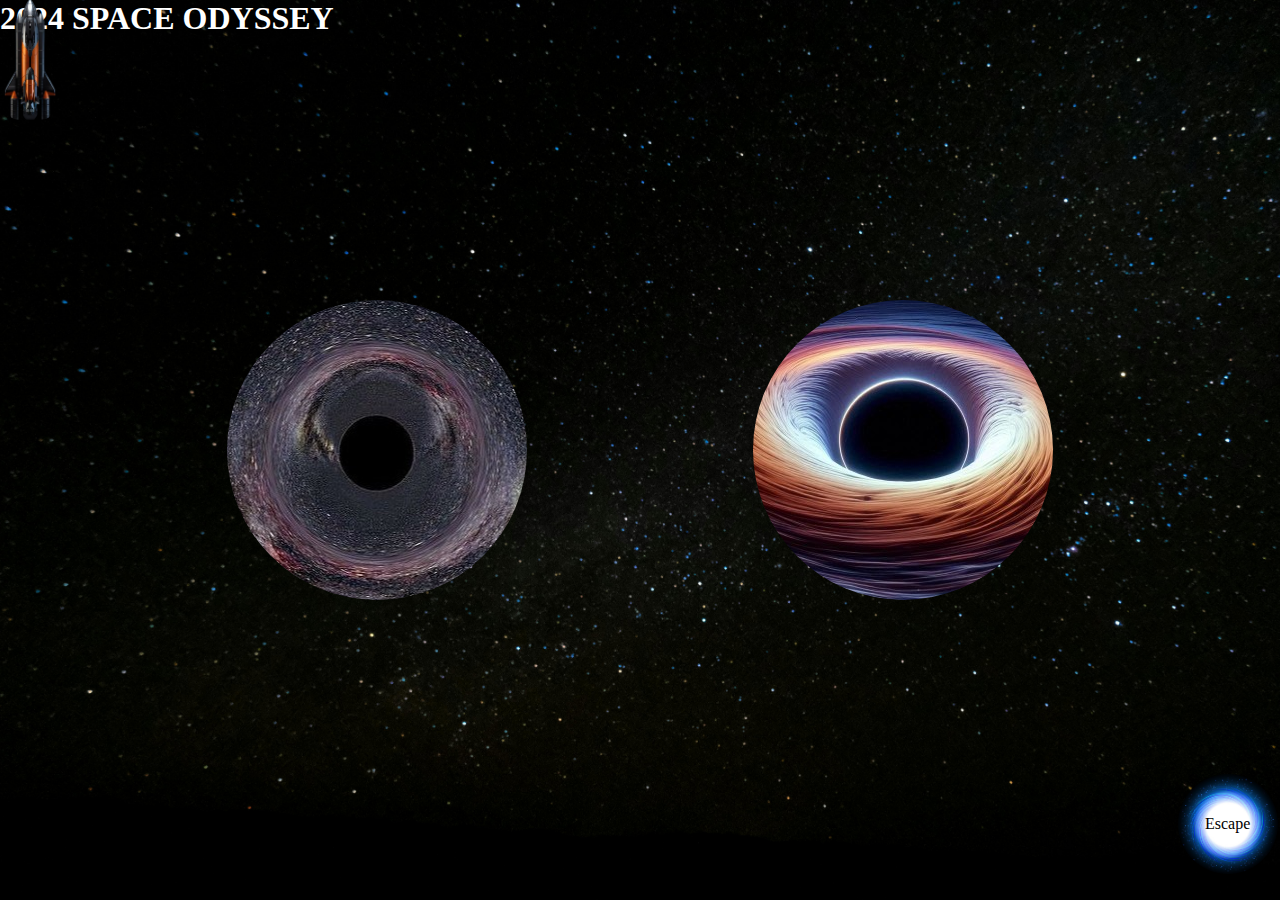
<file: index.html>
<!DOCTYPE html>
<html lang="en">
  <head>
    <meta charset="UTF-8" />
    <meta name="viewport" content="width=device-width, initial-scale=1.0" />
    <title>Document</title>
    <link rel="stylesheet" href="index.css" />
  </head>
  <body>
    <h1>2024 SPACE ODYSSEY</h1>
    <div class="outbox">
      <div class="blHall"
        id="blhall1"
        onclick="location.href='./cal.html'"
      >
        <div id="blhname1">Calculator Hall</div>
      </div>
      <div class="blHall"
        id="blhall2"
        onclick="location.href='./binaryconverter.html'"
      >
        <div id="blhname2">Binary Converter Hall</div>
      </div>
    </div>
    <div class="spaceship"></div>
    <div class="escbtn" onclick="location.href='https://kimchang-woo.github.io/potfolio/'">Escape</div>
    <script>
      let blhall1 = document.querySelector("#blhall1");
      let blhall2 = document.querySelector("#blhall2");
      let blhname1 = document.querySelector("#blhname1");
      let blhname2 = document.querySelector("#blhname2");
      let spaceship = document.querySelector(".spaceship");
      blhall1.addEventListener("mouseover", function () {
        blhall1.classList.add("on");
        blhname1.classList.add("on");
      });
      blhall1.addEventListener("mouseout", function () {
        blhall1.classList.remove("on");
        blhname1.classList.remove("on");
      });

      blhall2.addEventListener("mouseover", function () {
        blhall2.classList.add("on");
        blhname2.classList.add("on");
      });
      blhall2.addEventListener("mouseout", function () {
        blhall2.classList.remove("on");
        blhname2.classList.remove("on");
      });
      document.addEventListener("mousemove", function (m) {
        let mouseX = m.clientX;
        let mouseY = m.clientY;
        spaceship.style.left = mouseX + "px";
        spaceship.style.top = mouseY + "px";
      });
    </script>
  </body>
</html>
</file>
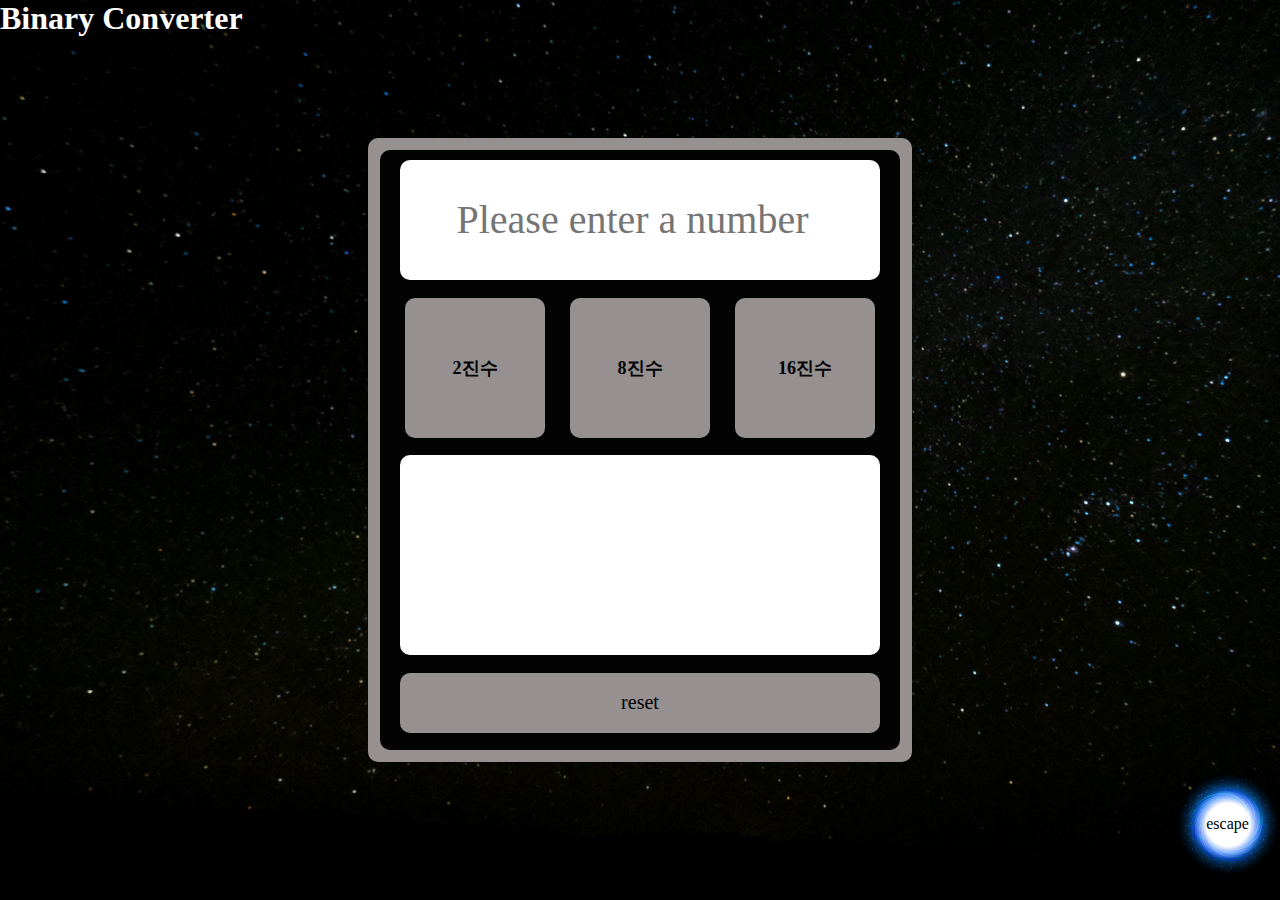
<file: binaryconverter.html>
<!DOCTYPE html>
<html lang="en">
  <head>
    <meta charset="UTF-8" />
    <meta name="viewport" content="width=device-width, initial-scale=1.0" />
    <title>Document</title>
    <link rel="stylesheet" href="./binaryconverter.css" />
  </head>
  <body>
    <div class="outbox">
      <h1>Binary Converter</h1>
      <div class="conbox">
        <div class="inbox">
          <input type="number" id="num" placeholder="Please enter a number" />
          <button class="conbtn" onclick="binary()">2진수</button>
          <button class="conbtn" onclick="octal()">8진수</button>
          <button class="conbtn" onclick="hexadecimal()">16진수</button>
          <div id="dis"></div>
          <button class="rebtn" onclick="reset()">reset</button>
        </div>
      </div>
      <div class="escbtn" onclick="location.href='index.html'">escape</div>
    </div>
    <script>
      let dis = document.getElementById("dis");
      //2진수 함수 시작
      function binary() {
        let num = Number(document.getElementById("num").value);
        let res1 = calbin(num);
        dis.innerHTML = res1;
        console.log(res1);
      }
      function calbin(a) {
        let ans = "";
        for (let i = a; i > 0; i = Math.floor(i / 2)) {
          ans = (i % 2) + ans;
        }
        return ans;
      }
      // 8진수 함수 시작
      function octal() {
        let num = Number(document.getElementById("num").value);
        let res2 = caloct(num);
        dis.innerHTML = res2;
      }
      function caloct(a) {
        let ans = "";
        for (let i = a; i > 0; i = Math.floor(i / 8)) {
          ans = (i % 8) + ans;
        }
        return ans;
      }
      // 16진수 함수 시작
      function hexadecimal() {
        let num = Number(document.getElementById("num").value);
        let res3 = calhexa(num);
        dis.innerHTML = res3;
      }
      function calhexa(a) {
        let ans = "";
        for (let i = a; i > 0; i = Math.floor(i / 16)) {
          if (i % 16 < 10) {
            ans = (i % 16) + ans;
          }
          if (i % 16 == 10) {
            ans = "a" + ans;
          } else if (i % 16 == 11) {
            ans = "b" + ans;
          } else if (i % 16 == 12) {
            ans = "c" + ans;
          } else if (i % 16 == 13) {
            ans = "d" + ans;
          } else if (i % 16 == 14) {
            ans = "e" + ans;
          } else if (i % 16 == 15) {
            ans = "f" + ans;
          }
        }
        return ans;
      }
      function reset() {
        document.getElementById("dis").innerHTML = "";
        document.getElementById("num").value = "";
      }
    </script>
  </body>
</html>
</file>
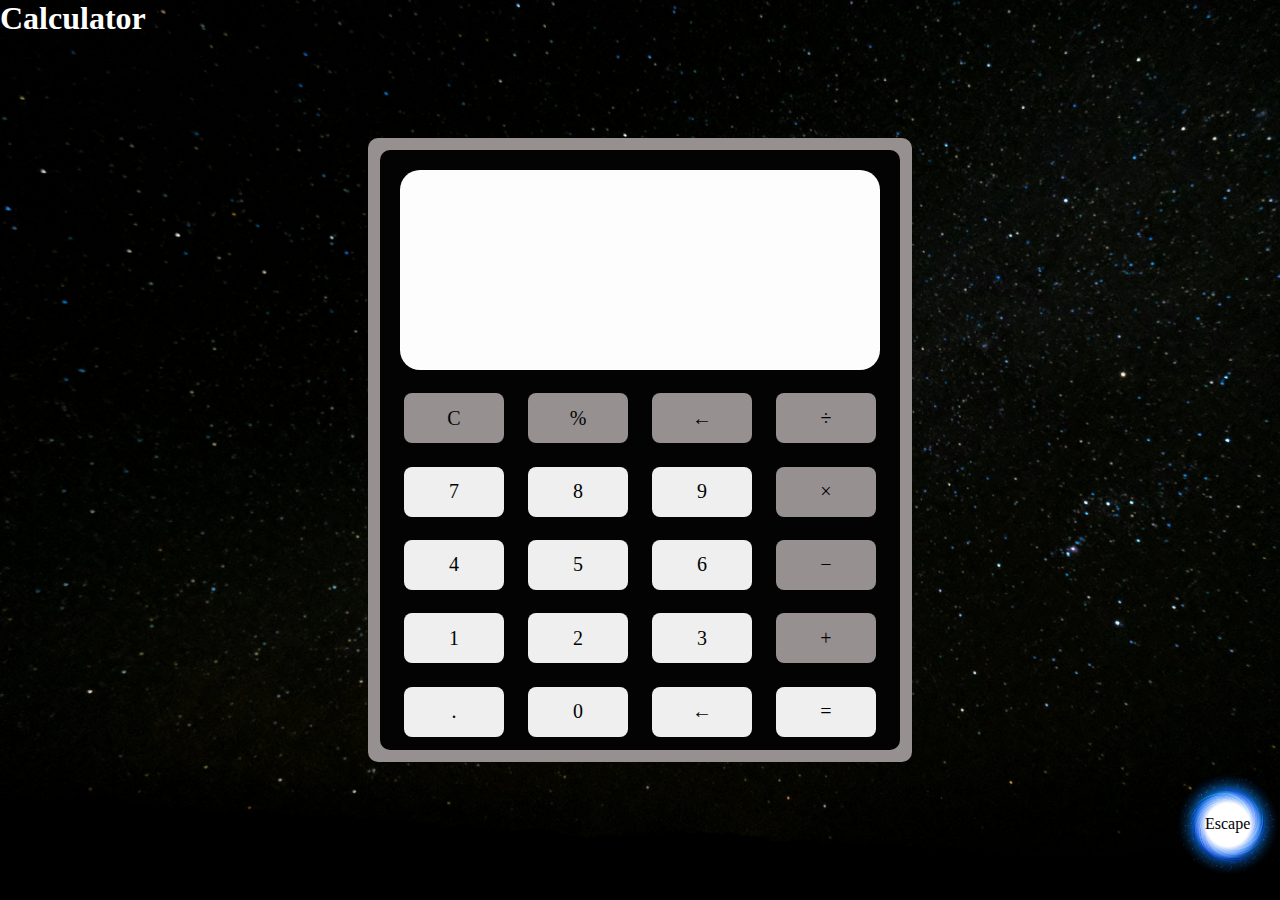
<file: cal.html>
<!DOCTYPE html>
<html lang="en">
<head>
  <meta charset="UTF-8" />
  <meta name="viewport" content="width=device-width, initial-scale=1.0" />
  <title>Calculator</title>
  <link rel="stylesheet" href="./cal.css" />
</head>
<body>
<div class="outbox">
  <h1>Calculator</h1>
  <div class="calbox">
    <div class="inbox">
      <div id="disbox"></div>
      <div class="line">
        <button class="anocol" onclick="removeall()">C</button>
        <button class="anocol" onclick="opp('%')">%</button>
        <button class="anocol" onclick="backspace()">←</button>
        <button class="anocol" onclick="opp('/')">÷</button>
      </div>
      <div class="line">
        <button onclick="char(7)">7</button>
        <button onclick="char(8)">8</button>
        <button onclick="char(9)">9</button>
        <button class="anocol" onclick="opp('*')">×</button>
      </div>
      <div class="line">
        <button onclick="char(4)">4</button>
        <button onclick="char(5)">5</button>
        <button onclick="char(6)">6</button>
        <button class="anocol" onclick="opp('-')">−</button>
      </div>
      <div class="line">
        <button onclick="char(1)">1</button>
        <button onclick="char(2)">2</button>
        <button onclick="char(3)">3</button>
        <button class="anocol" onclick="opp('+')">+</button>
      </div>
      <div class="line">
        <button onclick="char('.')">.</button>
        <button onclick="char(0)">0</button>
        <button onclick="backspace()">←</button>
        <button onclick="cal()">=</button>
      </div>
    </div>
  </div>
  <div class="escbtn" onclick="location.href='index.html'">Escape</div>
</div>

<script>
  let input = "";
  let temp = "";
  let disbox = document.getElementById("disbox");
  let num1 = 0;
  let oppp = "";

  function char(n) {
    input += n;
    disbox.innerHTML = temp + input;
  }

  function opp(k) {
    if (input === "") return; // 빈 상태에서 연산자 클릭 방지
    num1 = parseFloat(input);
    temp += input + " " + k + " ";
    disbox.innerHTML = temp;
    input = "";
    oppp = k;
  }

  function cal() {
    if (input === "") return; // 빈 입력 방지
    let num2 = parseFloat(input);
    let rel = 0;

    switch (oppp) {
      case "+":
        rel = num1 + num2;
        break;
      case "-":
        rel = num1 - num2;
        break;
      case "*":
        rel = num1 * num2;
        break;
      case "/":
        rel = num2 === 0 ? "ERROR" : num1 / num2; // 0으로 나누기 방지
        break;
      case "%":
        rel = num1 % num2;
        break;
      default:
        return;
    }

    temp += `${num2} = ${rel.toLocaleString()}`;
    disbox.innerHTML = temp;
    input = "";
    num1 = 0;
    temp = "";
  }

  function backspace() {
    if (input.length > 0) {
      input = input.slice(0, -1);
      disbox.innerHTML = temp + input;
    } else {
      disbox.innerHTML = "ERROR";
    }
  }

  function removeall() {
    disbox.innerHTML = "";
    input = "";
    num1 = 0;
    temp = "";
  }
</script>
</body>
</html>
</file>
<file: index.css>
* {
  margin: 0;
  padding: 0;
  font-family: "Futura Std Condensed Light";
  color: white;
  cursor: none;
}
.outbox {
  position: absolute;
  top: 0;
  display: flex;
  justify-content: space-evenly;
  align-items: center;
  width: 100%;
  height: 100vh;
  background-image: url(./img/space.jpg);
  background-size: cover;
  background-position: center;
  background-repeat: no-repeat;
}
h1 {
  position: absolute;
  z-index: 1;
}
#blhall1 {
  background-image: url(./img/블랙홀1.jpg);
}
#blhall2 {
  background-image: url(./img/블랙홀4.jpg);
}
.blHall{
  width: 300px;
  height: 300px;
  background-position: center;
  border-radius: 50%;
  transform: scale(1);
  transition: scale 0.5s ease-in-out;
  display: flex; justify-content: center; align-items: end;
position: relative}
#blhname1 {
  display: none;
  position: relative;
  left: 50%;
  transform: translateX(-35%);
  bottom: 50px;
  width: 300px;
  height: 50px;
}
#blhname2 {
  display: none;
  position: relative;
  bottom: 50px;
  width: 300px;
  height: 50px;
}
#blhname1.on {
  display: block;
}
#blhname2.on {
  display: block;
}
#blhall1.on {
  transform: scale(1.5);
  font-size: 30px;
  cursor: none;
  transition: all 0.5s linear;
}
#blhall2.on {
  transform: scale(1.5);
  font-size: 30px;
  cursor: none;
  transition: all 0.5s linear;
}
.spaceship {
  position: absolute;
  top: 0;
  left: 0;
  width: 60px;
  height: 120px;
  border-radius: 30%;
  transition: all 0.1s linear;
  background-image: url(./img/우주선1.png);
  background-position: center;
  background-size: cover;
  z-index: 1000;
}

.escbtn {
  position: absolute;
  top: 86%;
  left: 92%;
  width: 100px;
  height: 100px;
  border-radius: 50%;
  background-image: url(./img/화이트홀.jpg);
  background-size: cover;
  cursor: pointer;
  color: black;
  line-height: 100px;
  text-align: center;
  transform: scale(1);
  transition: scale 0.5s ease-in-out;
}
.escbtn:hover {
  transform: scale(1.2);
  line-height: 100px;
  font-size: 20px;
}
</file>
<file: binaryconverter.css>
* {
  margin: 0;
  padding: 0;
  font-family: "Futura Std Condensed Light";
  color: black;
}
.outbox {
  position: absolute;
  top: 0;
  display: flex;
  justify-content: space-evenly;
  align-items: center;
  width: 100%;
  height: 100vh;
  background-image: url(./img/space.jpg);
  background-size: cover;
  background-position: center;
  background-repeat: no-repeat;
}
h1 {
  position: absolute;
  top: 0;
  left: 0;
  z-index: 1;
  color: white;
}
.conbox {
  position: absolute;
  top: 50%;
  left: 50%;
  transform: translate(-50%, -50%);
  width: 520px;
  height: 600px;
  background-color: rgb(150, 144, 144);
  border: 12px solid rgb(150, 144, 144);
  border-radius: 10px;
}
.inbox {
  display: flex;
  flex-wrap: wrap;
  justify-content: space-evenly;
  width: 520px;
  height: 600px;
  background-color: rgb(3, 3, 3);
  border-radius: 10px;
}
#num {
  margin-top: 10px;
  width: 480px;
  height: 120px;
  text-align: center;
  line-height: 120px;
  font-size: 40px;
  border: none;
  border-radius: 10px;
}
button {
  background-color: rgb(150, 144, 144);
  border: none;
  border-radius: 10px;
}
.conbtn {
  width: 140px;
  height: 140px;
  font-size: large;
  font-weight: bold;
}
.rebtn {
  width: 480px;
  height: 60px;
  font-size: 20px;
}
#dis {
  width: 480px;
  height: 200px;
  background-color: white;
  border: none;
  border-radius: 10px;
  text-align: center;
  line-height: 200px;
  font-size: 40px;
  border: none;
}
.escbtn {
  position: absolute;
  top: 86%;
  left: 92%;
  width: 100px;
  height: 100px;
  border-radius: 50%;
  background-image: url(./img/화이트홀.jpg);
  background-size: cover;
  cursor: pointer;
  color: black;
  line-height: 100px;
  text-align: center;
  transform: scale(1);
  transition: scale 0.5s ease-in-out;
}
.escbtn:hover {
  transform: scale(1.2);
  line-height: 100px;
  font-size: 20px;
}
</file>
<file: cal.css>
* {
  margin: 0;
  padding: 0;
  font-family: "Futura Std Condensed Light";
  color: white;
}
.outbox {
  width: 100%;
  height: 100vh;
  background-image: url(./img/space.jpg);
  background-size: cover;
  background-position: center;
  background-repeat: no-repeat;
}
.calbox {
  position: absolute;
  top: 50%;
  left: 50%;
  transform: translate(-50%, -50%);
  width: 520px;
  height: 600px;
  background-color: rgb(150, 144, 144);
  border: 12px solid rgb(150, 144, 144);
  border-radius: 10px;
}
.inbox {
  display: flex;
  flex-wrap: wrap;
  justify-content: space-evenly;
  width: 520px;
  height: 600px;
  background-color: rgb(3, 3, 3);
  border-radius: 10px;
}
#disbox {
  position: relative;
  top: 20px;
  margin-bottom: 20px;
  width: 480px;
  height: 200px;
  background-color: rgb(253, 253, 253);
  border-radius: 20px;
  font-size: 30px;
  color: black;
  text-align: center;
  line-height: 200px;
  font-weight: 500;
}
button {
  margin-top: 10px;
  margin-left: 10px;
  margin-right: 10px;
  width: 100px;
  height: 50px;
  border-radius: 8px;
  border: none;
  color: rgb(3, 3, 3);
  font-size: 20px;
}
.escbtn {
  position: absolute;
  top: 86%;
  left: 92%;
  width: 100px;
  height: 100px;
  border-radius: 50%;
  background-image: url(./img/화이트홀.jpg);
  background-size: cover;
  cursor: pointer;
  color: black;
  line-height: 100px;
  text-align: center;
  transform: scale(1);
  transition: scale 0.5s ease-in-out;
}
.escbtn:hover {
  transform: scale(1.2);
  line-height: 100px;
  font-size: 20px;
}
.anocol {
  background-color: rgb(150, 144, 144);
}
</file>
